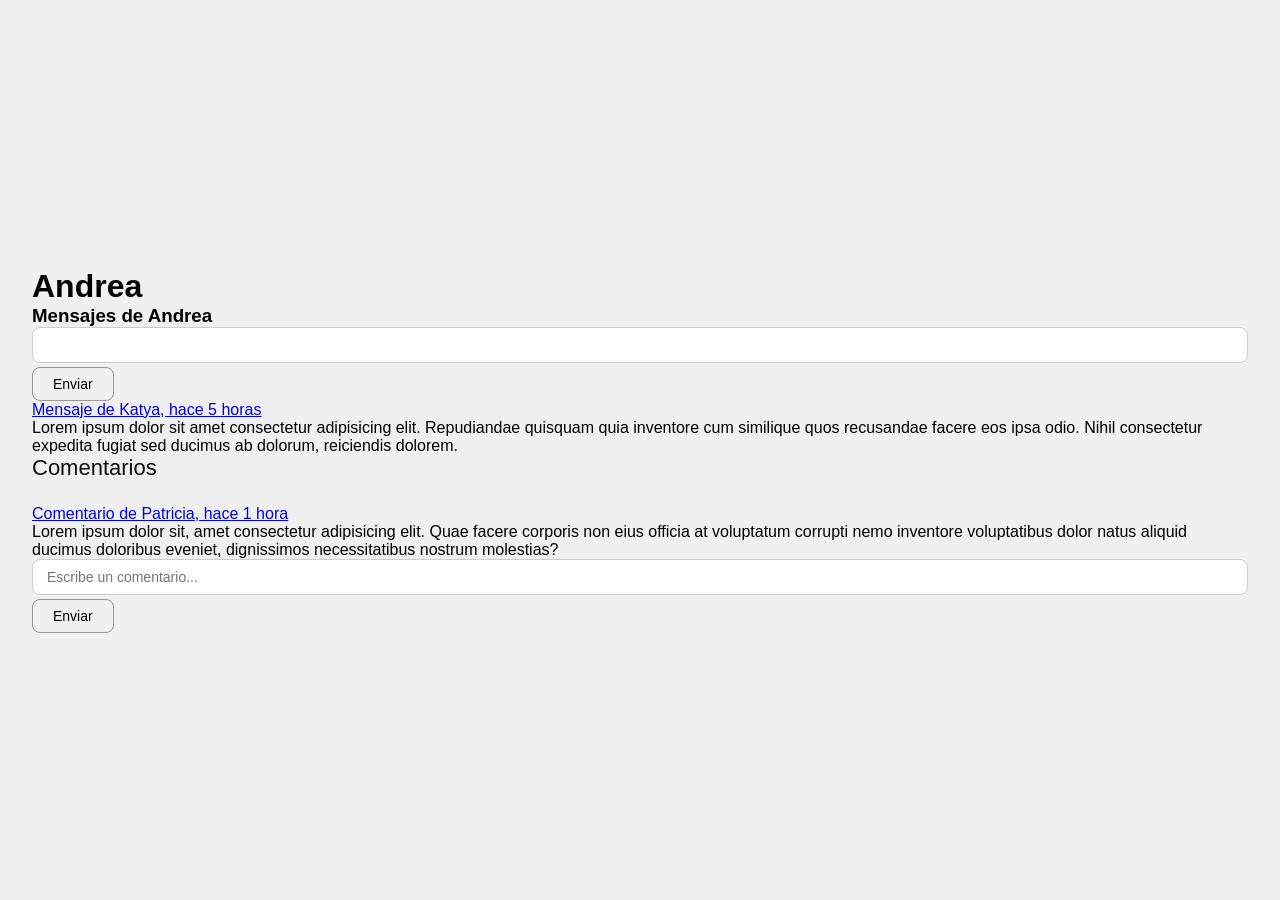
<file: python/mysql/administrador_de_usuarios/index.html>
<!DOCTYPE html>
<html lang="es">

<head>
    <meta charset="UTF-8">
    <meta name="viewport" content="width=device-width, initial-scale=1.0">
    <title>Nuevo usuario</title>
    <link rel="stylesheet" href="static/css/style.css">
</head>

<body>
    <div class="container">
        <h1>Andrea</h1>
        <h3>Mensajes de Andrea</h3>
        <div class="enviar">
            <input type="text" placeholder="">
            <button>Enviar</button>
        </div>
        <div class="mensaje">
            <a href="#">Mensaje de Katya, hace 5 horas</a>
            <p>Lorem ipsum dolor sit amet consectetur adipisicing elit. Repudiandae quisquam quia inventore cum
                similique quos recusandae facere eos ipsa odio. Nihil consectetur expedita fugiat sed ducimus ab
                dolorum, reiciendis dolorem.</p>
        </div>
        <div class="comentarios">
            <h2>Comentarios</h2>
            <a href="#">Comentario de Patricia, hace 1 hora</a>
            <p>Lorem ipsum dolor sit, amet consectetur adipisicing elit. Quae facere corporis non eius officia at
                voluptatum corrupti nemo inventore voluptatibus dolor natus aliquid ducimus doloribus eveniet,
                dignissimos necessitatibus nostrum molestias?</p>
        </div>
        <div class="enviar">
            <input type="text" placeholder=" Escribe un comentario...">
            <button>Enviar</button>
        </div>
    </div>
</body>

</html>
</file>
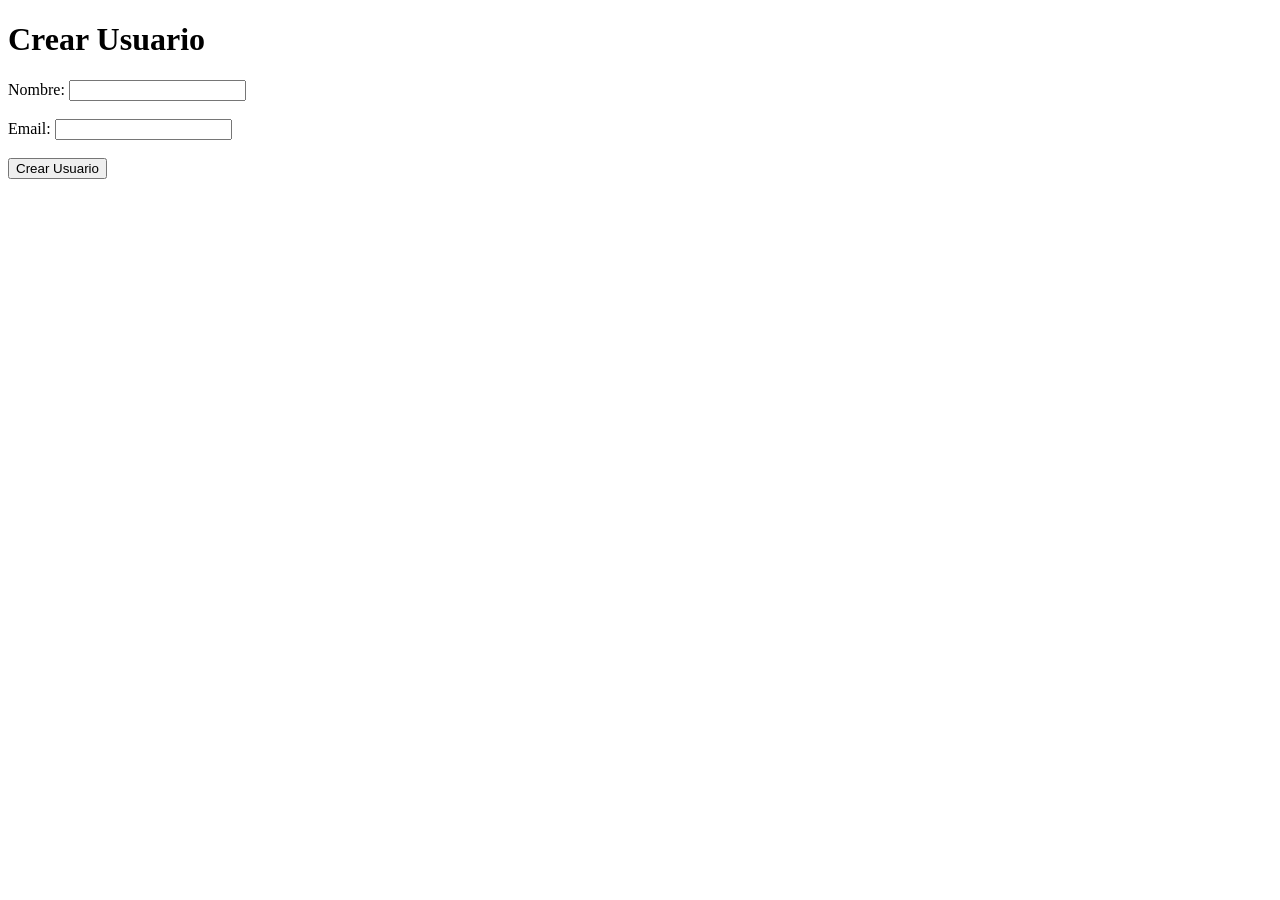
<file: python/flask/fundamentos/13.-Redirect_FLASK/templates/index.html>
<!DOCTYPE html>

<html lang="es">

<head>

    <meta charset="UTF-8">

    <meta
        name="viewport"
        content="width=device-width, initial-scale=1.0">

    <title>Crear Usuario</title>

</head>

<body>

    <h1>Crear Usuario</h1>

    <form
        action="{{ url_for('crear_usuario') }}"
        method="POST">

        <!-- Nombre -->

        <label for="nombre">

            Nombre:

        </label>

        <input
            type="text"
            id="nombre"
            name="nombre"
            required>

        <br><br>


        <!-- Email -->

        <label for="email">

            Email:

        </label>

        <input
            type="email"
            id="email"
            name="email"
            required>

        <br><br>


        <!-- Botón de envío -->

        <button type="submit">

            Crear Usuario

        </button>

    </form>

</body>

</html>
</file>
<file: python/mysql/administrador_de_usuarios/static/css/style.css>
* {
            box-sizing: border-box;
            margin: 0;
            padding: 0;
        }

        body {
            font-family: sans-serif;
            background-color: #f0f0f0;
            display: flex;
            justify-content: center;
            align-items: center;
            min-height: 100vh;
            padding: 2rem;
        }

        .card {
            background: #ffffff;
            border: 1px solid #ddd;
            border-radius: 12px;
            padding: 2.5rem;
            display: grid;
            grid-template-columns: 1fr 1px 1fr;
            gap: 2.5rem;
            align-items: start;
            max-width: 700px;
            width: 100%;
        }

        .divider {
            background: #ddd;
            height: 100%;
            min-height: 220px;
        }

        h2 {
            font-size: 22px;
            font-weight: 500;
            margin-bottom: 1.5rem;
            color: #111;
        }

        .form-group {
            display: flex;
            flex-direction: column;
            gap: 12px;
        }

        .field {
            display: flex;
            flex-direction: column;
            gap: 4px;
        }

        label {
            font-size: 13px;
            color: #666;
        }

        input {
            width: 100%;
            height: 36px;
            padding: 0 10px;
            border: 1px solid #ccc;
            border-radius: 8px;
            font-size: 14px;
            outline: none;
            transition: border-color 0.2s;
        }

        input:focus {
            border-color: #888;
        }

        button {
            margin-top: 4px;
            padding: 8px 20px;
            background: transparent;
            border: 1px solid #999;
            border-radius: 8px;
            font-size: 14px;
            cursor: pointer;
            transition: background 0.2s;
        }

        button:hover {
            background: #f0f0f0;
        }

        button:active {
            transform: scale(0.98);
        }
</file>
